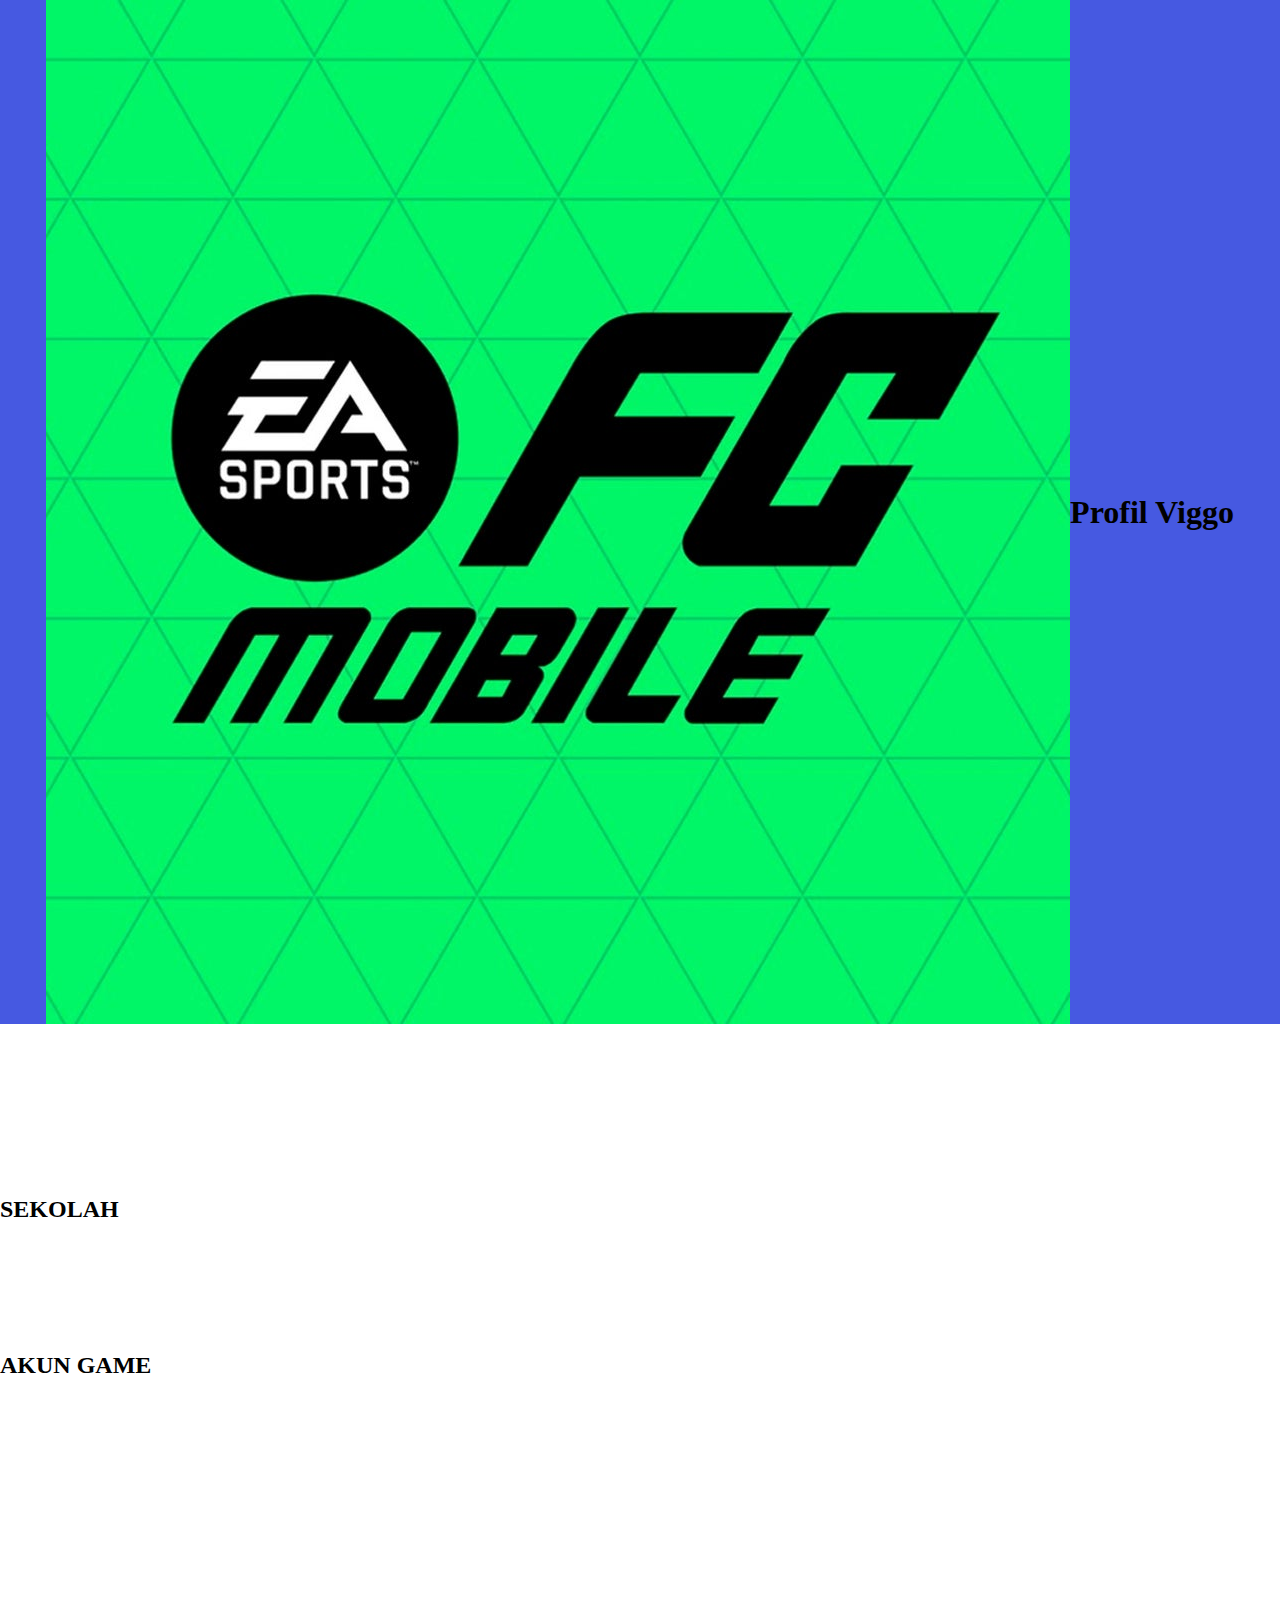
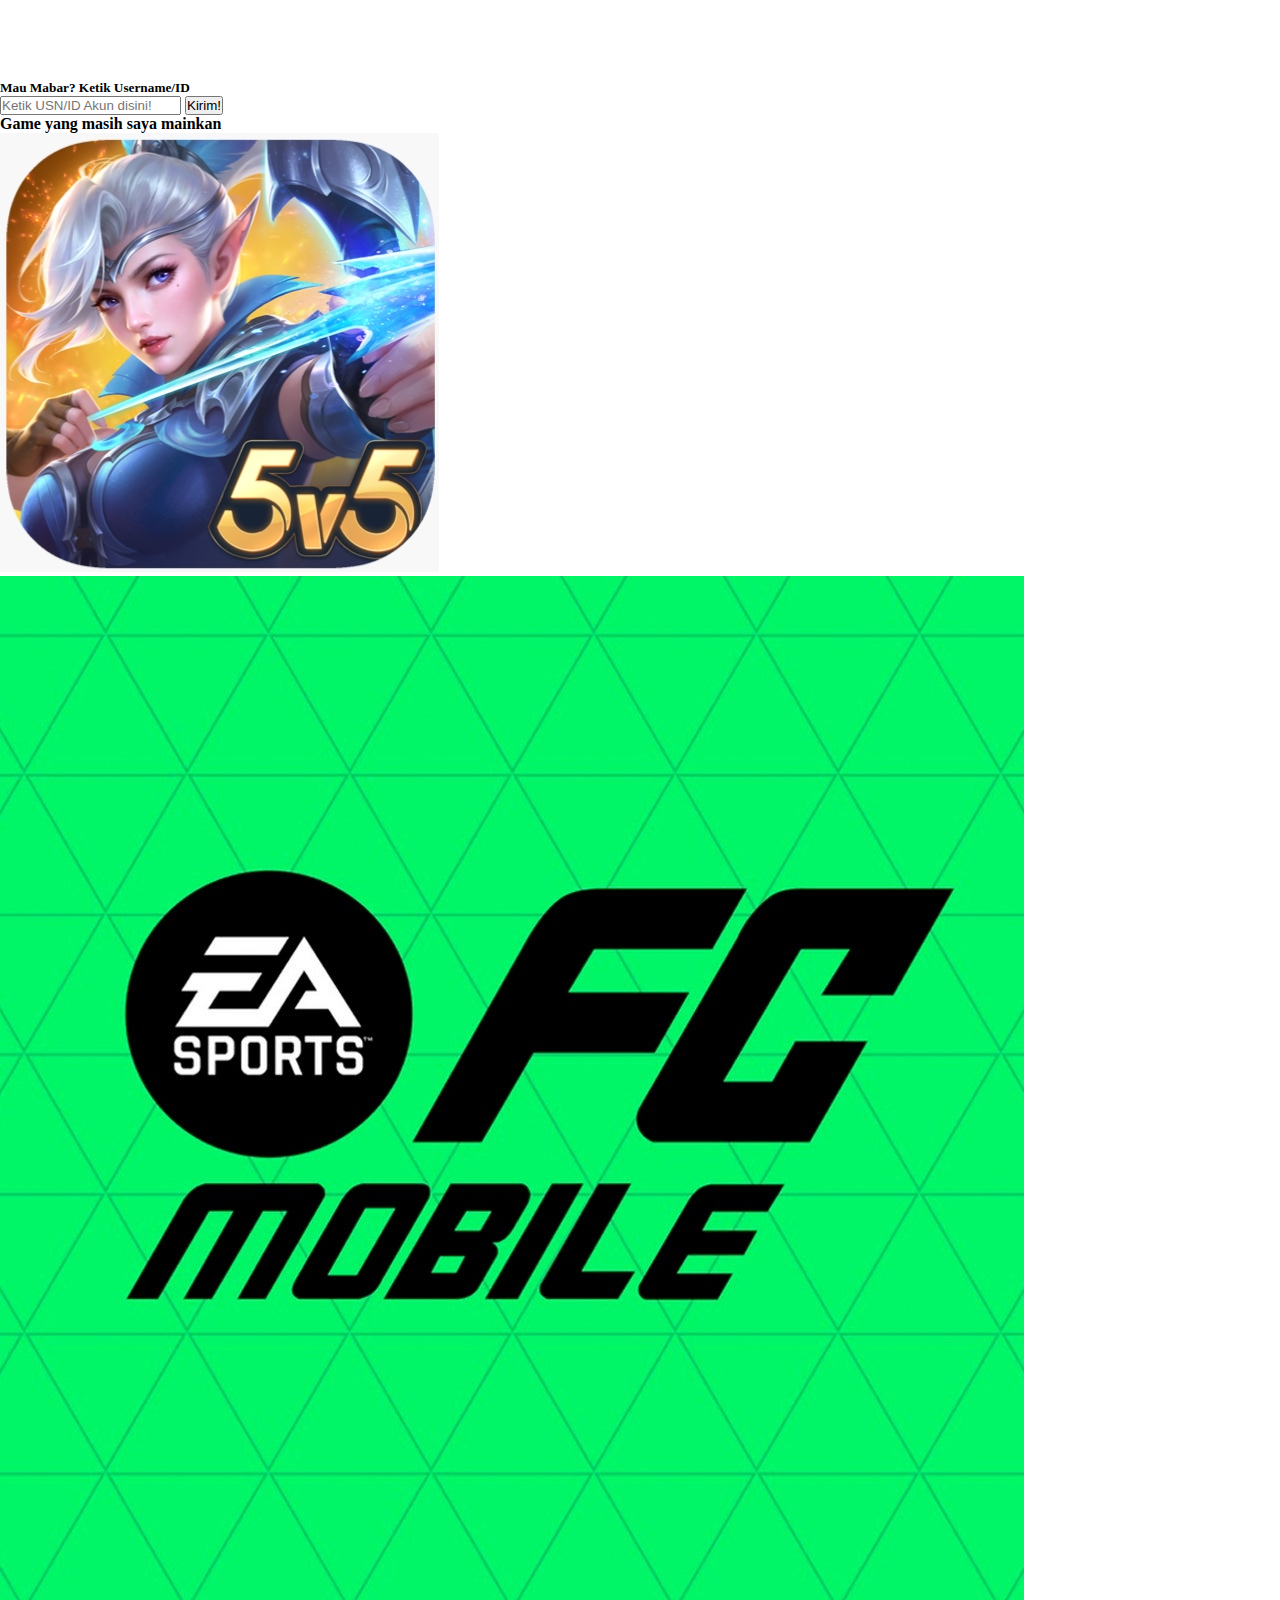
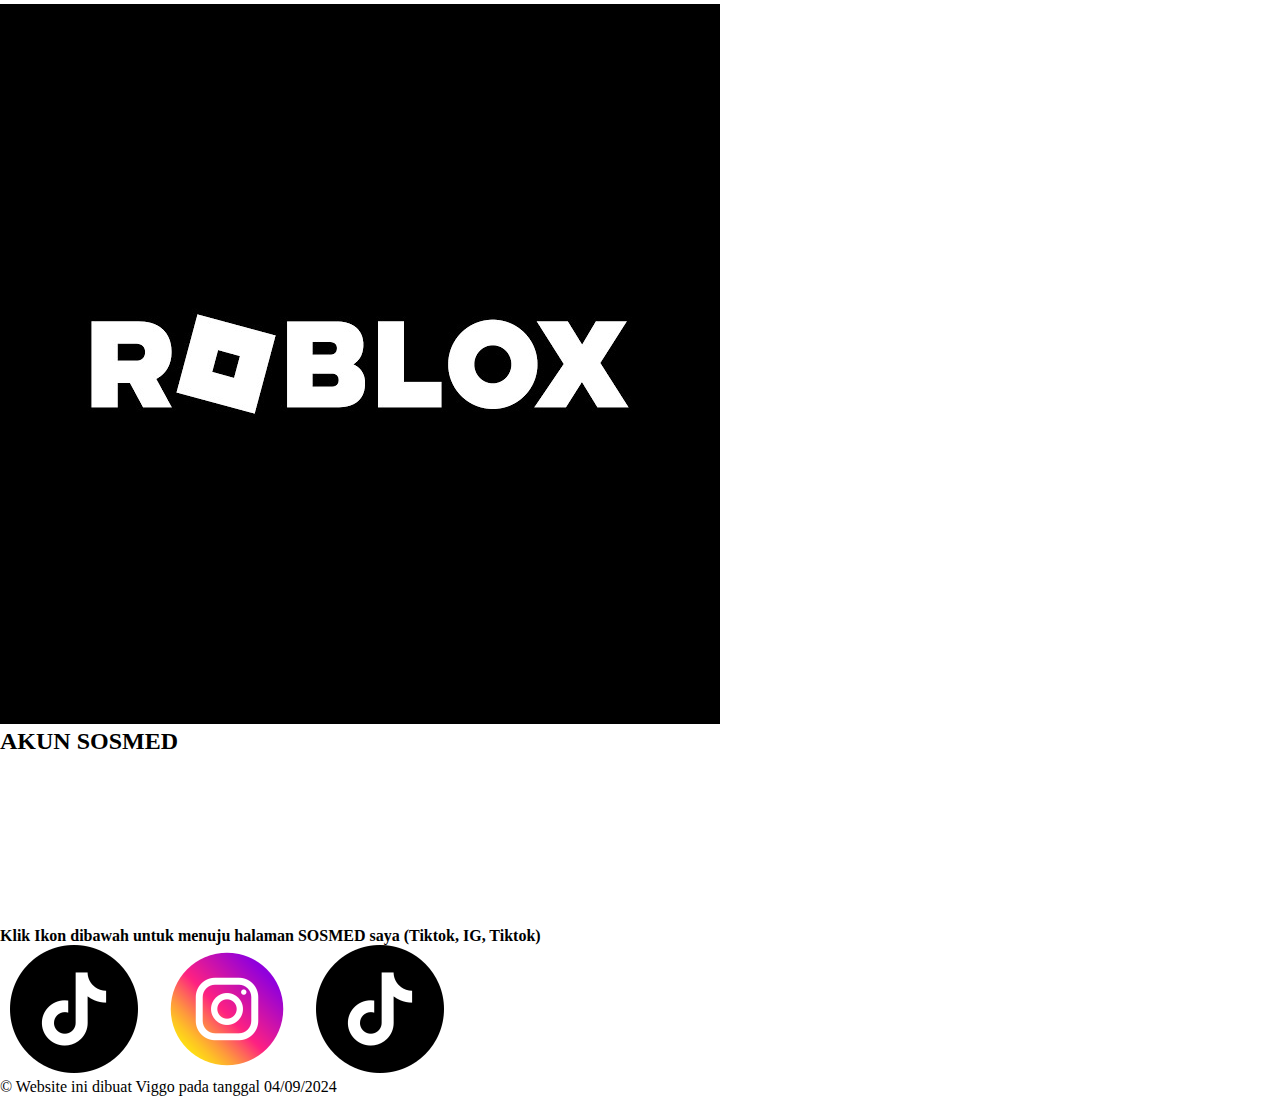
<file: webbaru.html>
<!DOCTYPE html>
<html lang="en">
<head>
  <meta charset="UTF-8">
  <meta name="viewport" content="width=device-width, initial-scale=1.0">
  <title>My Profile</title>
  <link rel="stylesheet" href="webbaru.css">
  <link rel="stylesheet" href="https://fonts.googleapis.com/css2?family=Roboto:wght@400;700&family=Playfair+Display:wght@400;700&display=swap">
</head>
<body>
  <div class="container">
    <header class="header">
      <img src="fc.jpg" alt="Barcelona" class="header-img">
      <h1>Profil Viggo</h1>
    </header>

    <section class="profile">
      <div class="info">
        <ul>
          <li>Nama: Viggo Abellera Hidalgo</li>
          <li>Tanggal Lahir: 6 Februari 2010</li>
          <li>Asal: Yogyakarta</li>
          <li>Kelas: 9</li>
        </ul>
      </div>

      <div class="education">
        <h2>SEKOLAH</h2>
        <ul>
          <li>SD: SD Kanisius Kadirojo</li>
          <li>SMP: SMP Kanisius Kalasan</li>
          <li>SMA/SMK: OTW</li>
        </ul>
      </div>

      <div class="games">
        <h2>AKUN GAME</h2>
        <ul>
          <li>Mobile Legend: J 7 P4bLo</li>
          <li>Free Fire: BSK • VIGGO</li>
          <li>FC Mobile 24: ViggoTamvan</li>
          <li>Clash of Clans: Viggo</li>
          <li>Call Of Duty: VigsPro10</li>
          <li>Stumble Guys: VigsPro</li>
          <li>Genshin Impact: VigsPro10</li>
        </ul>
        <h5>Mau Mabar? Ketik Username/ID</h5>
        <div class="form-group">
        <input type="text" id="userInput" placeholder="Ketik USN/ID Akun disini!">
        <button id="submitButton">Kirim!</button>
    </div>
          </div>

      <div class="game-images">
        <h4>Game yang masih saya mainkan</h4>
        <div class="images">
          <img src="ml.jpg" alt="Game Image">
          <img src="fc.jpg" alt="Game Image">
          <img src="roblox.jpg" alt="Game Image">
        </div>
      </div>

      <div class="social-media">
        <h2>AKUN SOSMED</h2>
        <ul>
          <li>IG: @vigs763</li>
          <li>TT: @viggotamvan</li>
          <li>TT: @rusdifm10</li>
          <li>X: @viggo10</li>
        </ul>
      </div>

      <div class="social-icons">
        <h4>Klik Ikon dibawah untuk menuju halaman SOSMED saya (Tiktok, IG, Tiktok)</h4>
        <a href="https://www.tiktok.com/@rusdifm0?_t=8pRITciij21&_r=1" class="icon-link">
          <img src="tiktok.png" alt="Social Media Icon">
        </a>
        <a href="https://www.instagram.com/vigs763?igsh=YzljYTk1ODg3Zg==" class="icon-link">
          <img src="ig.png" alt="Social Media Icon">
        </a>
        <a href="https://www.tiktok.com/@viggotamvan?_t=8pRIfDXptnl&_r=1" class="icon-link">
          <img src="tiktok.png" alt="Social Media Icon">
        </a>
      </div>
    </section>

    <footer class="footer">
      <p>&copy; Website ini dibuat Viggo pada tanggal 04/09/2024</p>
    </footer>
  </div>
  <script src="webbaru.js"></script>
</body>
</html>
</file>
<file: webbaru.css>
*, html, body {
  margin: 0;
  padding: 0;
}
header {
  background-color: rgb(70, 89, 225);
  display: flex;
  justify-content: center;
  align-items: center;
}
 li, a {
  text-decoration: none;
  list-style-type: none;
  color: white;
  padding: 10px;
  font-size: 20px;
  transition: all .5s ease 0s;
}
nav ul {
  display: flex;
  padding: 25px;
  
}
.nama {
  margin-right: auto;
  padding: 10px;
  cursor: pointer;
  transition: all .5s ease 0s;
  color: cyan;
}
.nama:hover {
  background-color: blue 30%;
  transform: rotate(1deg);
}
li:hover, a:hover {
  color: tomato;
}
</file>
